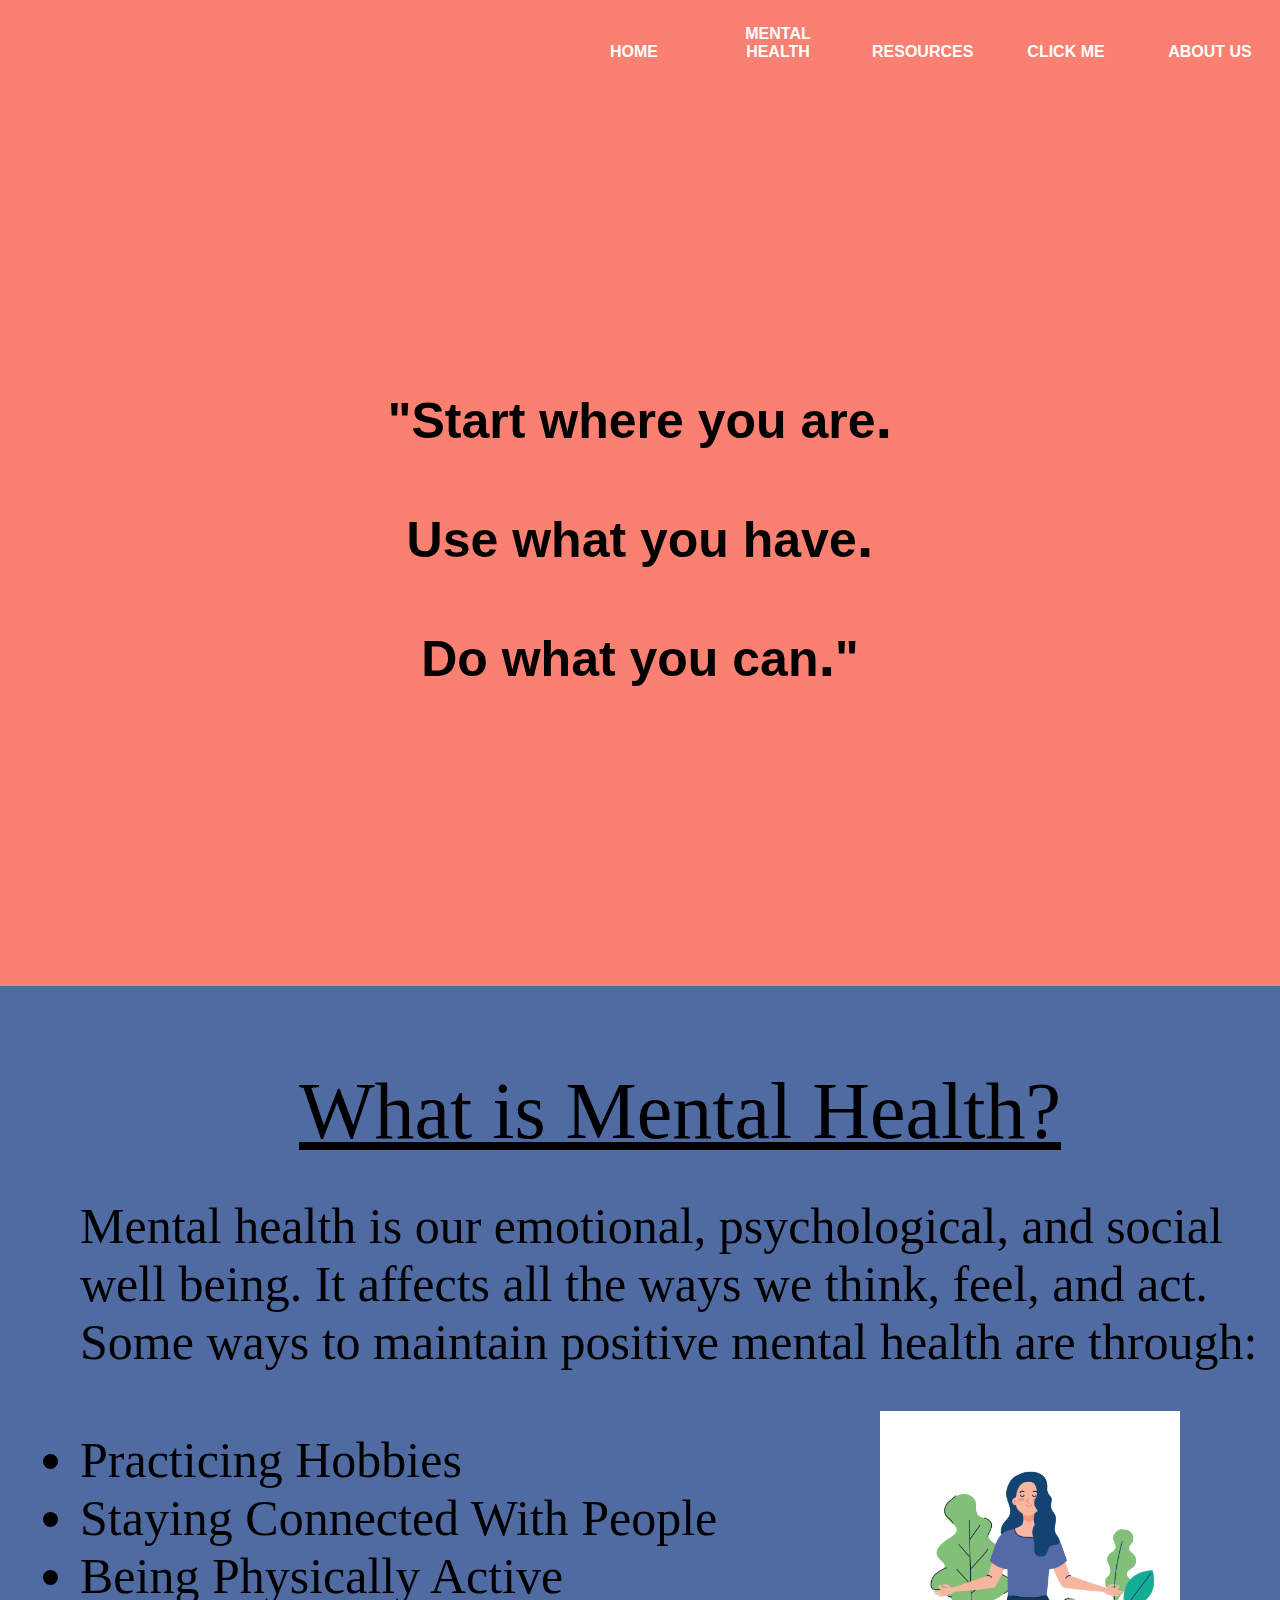
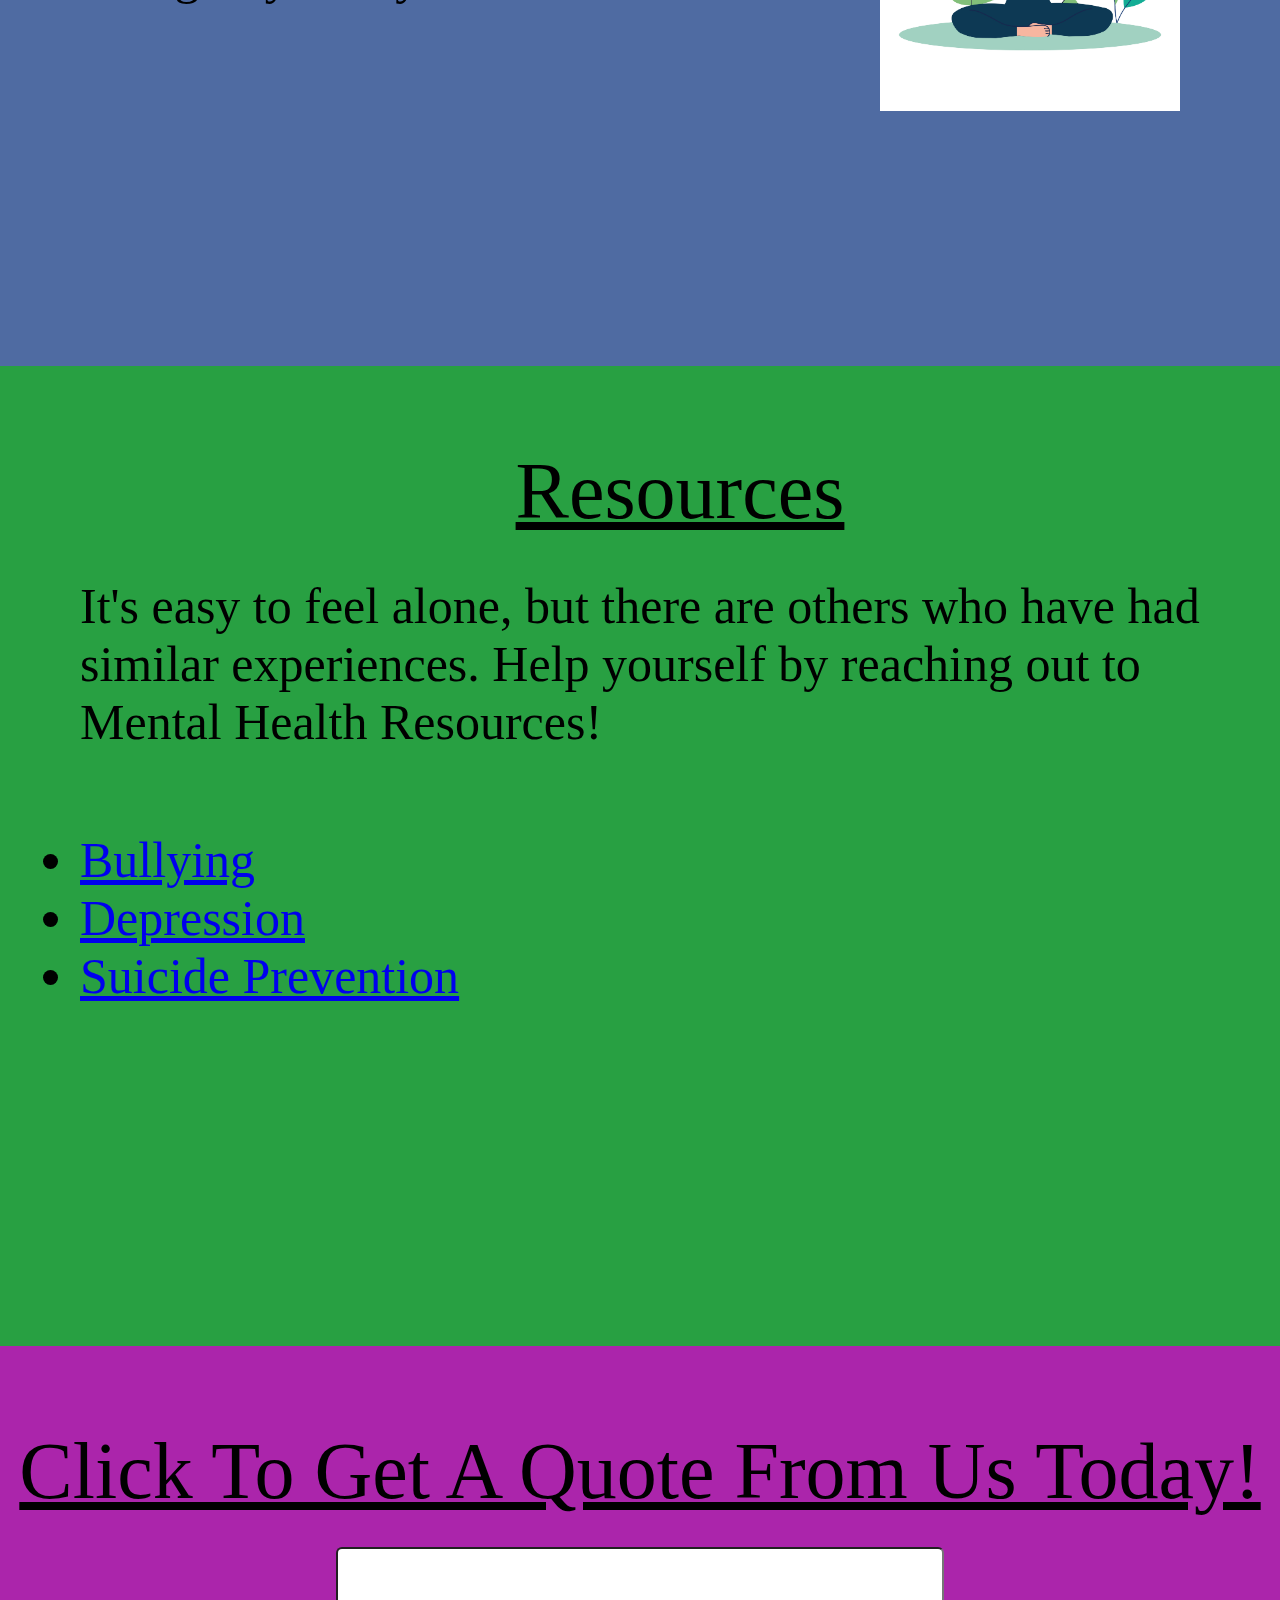
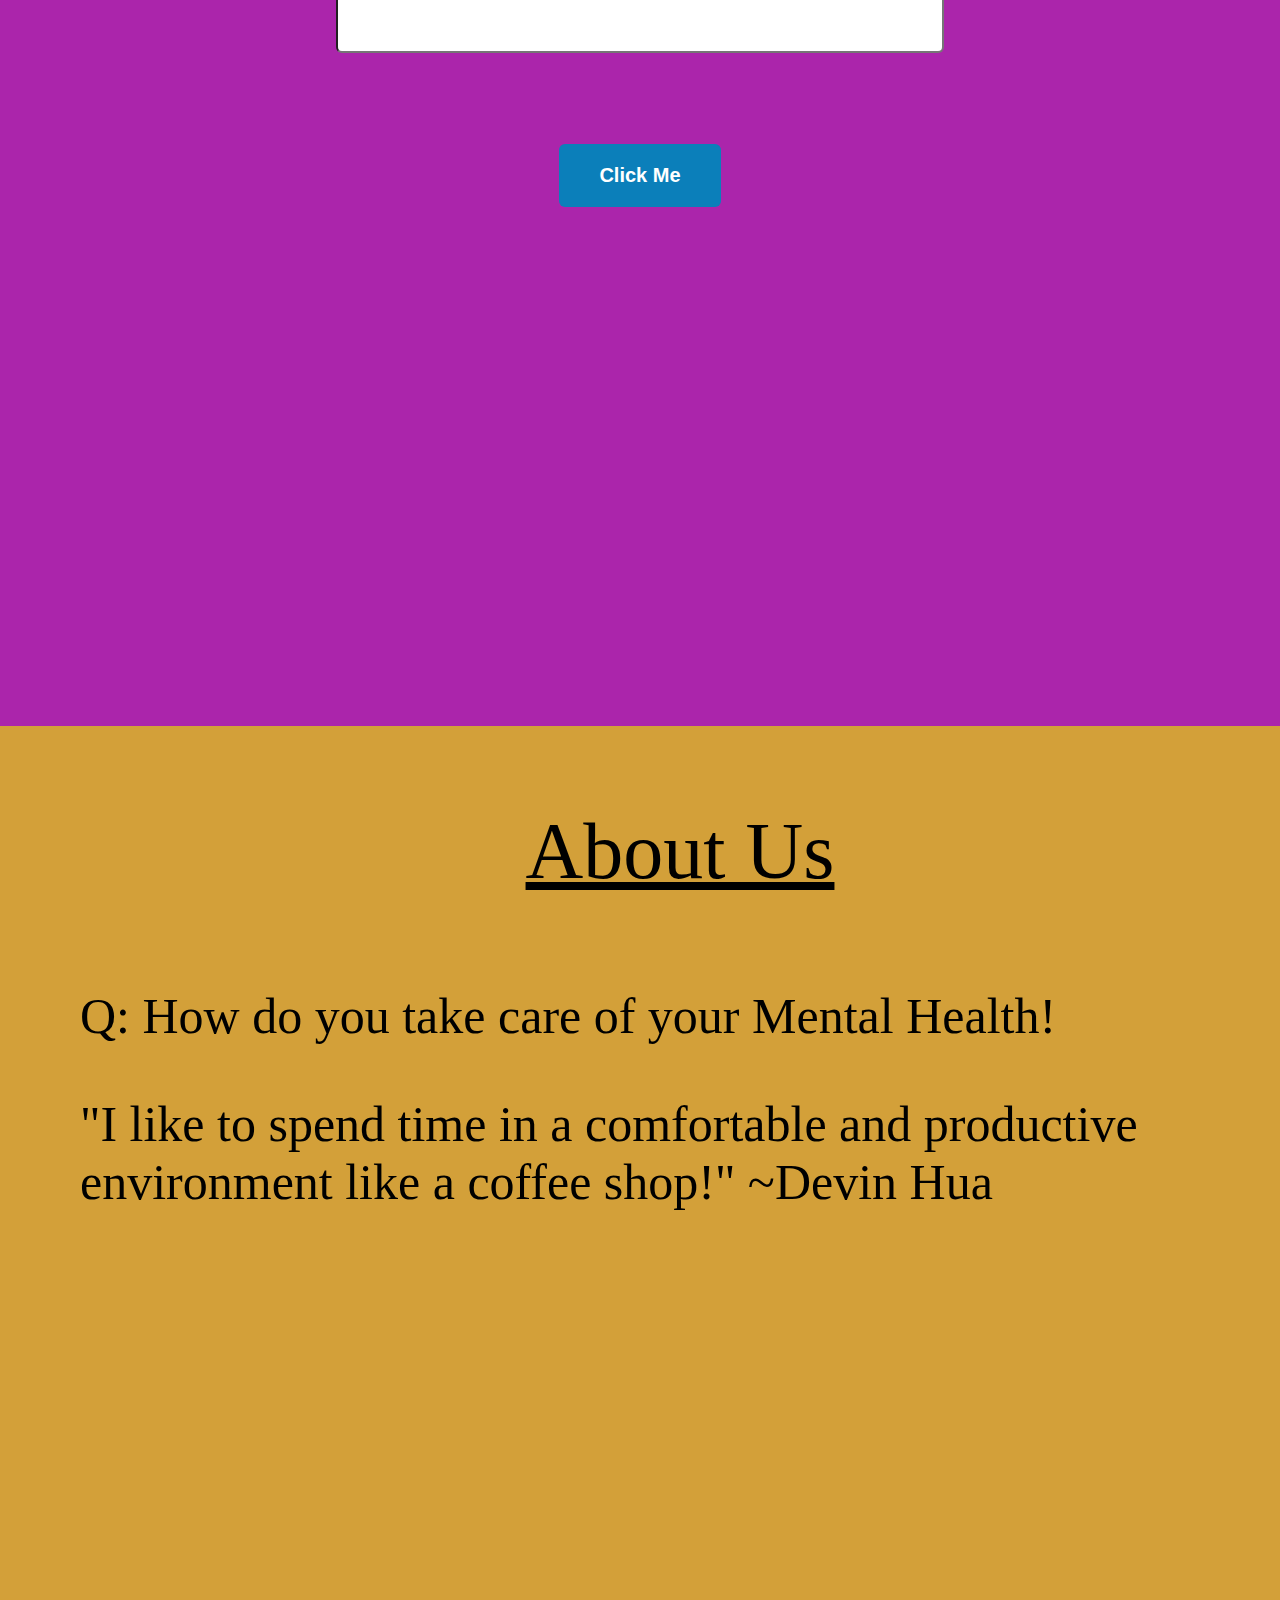
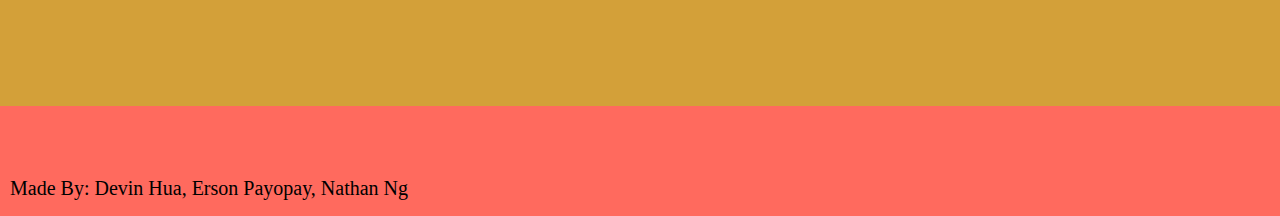
<file: index.html>
<!DOCTYPE html>
<html>
    <head>
        <title>Hackathon</title>
        <link rel="stylesheet" href="style.css">
        <link href="https://api.fontshare.com/v2/css?f[]=satoshi@500&display=swap" rel="stylesheet">
        <script src="myscripts.js"></script>
    </head>
    <body>
        <div class="links">
            <ul>
              <li><a class="nav" href="#index.html">Home</a></li>
              <li><a class="nav" href="#mental-health">Mental Health</a></li>
              <li><a class="nav" href="#resources">Resources</a></li>
              <li><a class="nav" href="#quotes">Click Me</a></li>
              <li><a class="nav" href="#about-us">About Us</a></li>
            </ul>

        </div>
        <div id="top">
            <div id="front-quote">
                <p>"Start where you are<span id="period">.</span></p>
                <p> Use what you have<span id="period">.</span></p>
                <p> Do what you can<span id="period">.</span>"</p>
            </div>
        </div>
        <div id="mental-health"><u>What is Mental Health?</u>
            <div id="mental-p">Mental health is our emotional, psychological, and social well being. It affects all the ways we think, feel, and act. Some ways to maintain positive mental health are through: </div>
            <div id="mental-list">
                <li>Practicing Hobbies</li>
                <li>Staying Connected With People</li>
                <li>Being Physically Active</li>
            </div>
            <img src="meditation.jpg" alt="meditation">
        </div>
        <div id="resources"><u>Resources</u>
            <div id="resources-p">It's easy to feel alone, but there are others who have had similar experiences. Help yourself by reaching out to Mental Health Resources!</div>
            <div id="resource-list">
                <li><a href="https://www.stopbullying.gov/">Bullying</a></li>
                <li><a href="https://www.nimh.nih.gov/health/topics/depression">Depression</a></li>
                <li><a href="https://afsp.org/">Suicide Prevention</a></li>
            </div>
        </div>
        <div id="quotes"><u>Click To Get A Quote From Us Today!</u>
            <FORM NAME="WordForm">  
                <INPUT TYPE=TEXT NAME="WordBox" id="wordbox"><BR>
                <INPUT TYPE=BUTTON VALUE="Click Me" onClick="PickRandomWord(document.WordForm);" id="button">
            </FORM>
        </div>
        <div id="about-us"><u>About Us</u>
            <div id="about-p">
                <p>Q: How do you take care of your Mental Health!</p>
                <p>"I like to spend time in a comfortable and productive environment like a coffee shop!" ~Devin Hua</p>
            </div>
        </div>
        <div id="footer">
            <div id="header">
                Made By: Devin Hua, Erson Payopay, Nathan Ng
            </div>
        </div>
    </body>
</html>
</file>
<file: style.css>
html {
    scroll-behavior: smooth;
}
body {
    background-color: salmon;
    padding: 0;
    margin: 0;
}

/*Home*/
#top {
    margin: auto;
    width: fit-content;
    height: 100vh;
    display: flex;
    align-items: center;
}
#front-quote {
    font-size: 50px;
    text-align: center;
    border: 10px salmon;
    font-family: 'Satoshi', sans-serif;
    font-weight: 600;
}
#period {
    font-size: 60px;
}

/*Mental Health*/
#mental-health {
    font-family: "Satoshi";
    font-size: 80px;
    height: 100vh;
    background-color: #4f6ba2;
    padding-top: 80px;
    padding-left: 80px;
    text-align: center;
}
#mental-p {
    font-size: 50px;
    padding-top:40px;
    text-align: left;
}
#mental-list {
    float: left;
    text-align: left;
    padding-top: 60px;
    font-size: 50px;
    font-family: "Satoshi";
}
img {
    float: right;
    padding-top: 40px;
    display: block;
    max-width: 25%;
    padding-right: 100px;
}

/*Resources*/
#resources {
    font-family: "Satoshi";
    font-size: 80px;
    height: 100vh;
    background-color: #28a042;
    padding-top: 80px;
    padding-left: 80px;
    text-align: center;
}
#resources-p {
    font-size: 50px;
    padding-top:40px;
    text-align: left;
}
#resource-list {
    float: left;
    text-align: left;
    padding-top: 80px;
    font-size: 50px;
    font-family: "Satoshi";
}

/*Quotes*/
#quotes {
    font-family: "Satoshi";
    font-size: 80px;
    height: 100vh;
    background-color: #ab25ab;
    padding-top: 80px;
    text-align: center;
}
#wordbox {
    /*opacity: 0;*/
    margin: 30px auto 0;
    display: block;
    width: 600px;
    height: 100px;
    font-size: 30px;
    text-align: center;
    background: #fff;
    border-radius: 6px;
    color: #00000;
    transition: 1s linear;
}
#button {
  background: #0b7fba;
    border: 0;
    color: #fff;
    font-size: 20px;
    padding: 1em 2em;
    cursor: pointer;
    margin: 0 auto 60px;
    display: block;
    text-align: center;
    border-radius: 6px;
    font-weight: bold;
}

/*About Us*/
#about-us {
    font-family: "Satoshi";
    font-size: 80px;
    height: 100vh;
    background-color: #d3a039;
    padding-top: 80px;
    padding-left: 80px;
    text-align: center;
}
#about-p {
    font-size: 50px;
    padding-top:40px;
    text-align: left;
}

/*Footer*/
#footer {
    align-items: center;
    font-size: 20px;
    height: 100px;
    display: flex;
    width: 100%;
    padding-bottom: 10px;
    background-color: #ff6a5e;
}
#header {
    padding-top: 65px;
    padding-left: 10px;
    font-family: 'Satoshi';
    font-weight: 100px;
}

/*Navigation Bar*/
.links ul{
    list-style: none;   
    padding: 0;
    margin: 0;
    text-align: right;
}
.links li{
    display: inline-block;
}
.links a{
    text-decoration: none;
    color:#fff;
    width:100px;
    display: block;
    padding: 25px 20px;
    text-transform: uppercase;
    font-weight: bold;
    font-family: arial;
    text-align: center;
}
.links a:hover{
    background: #353640;
}
</file>
